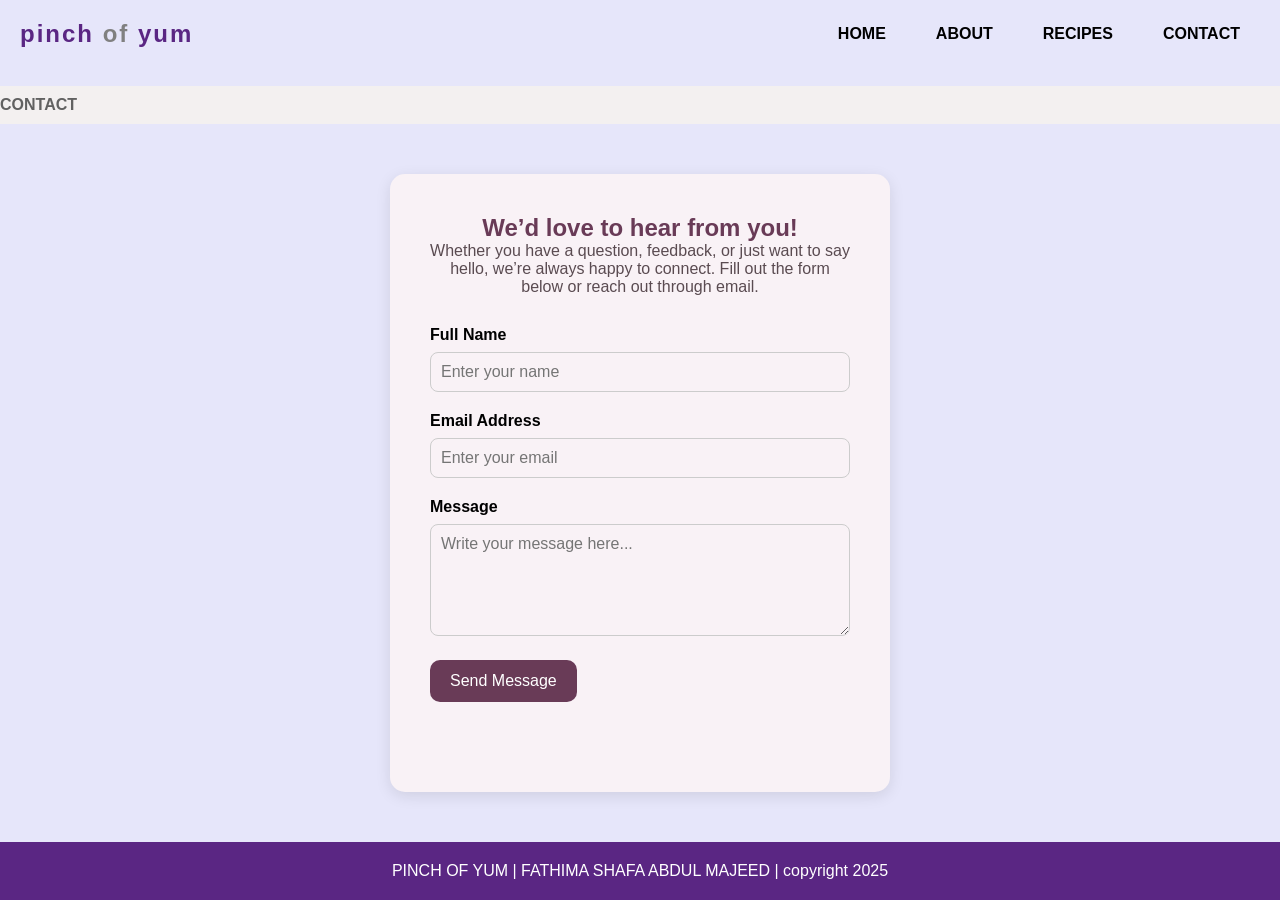
<file: contact.html>
<!DOCTYPE html>
<html lang="en">
<head>
    <meta charset="UTF-8">
    <meta name="viewport" content="width=device-width, initial-scale=1.0">
    <title>Pinch of Yum | Contact</title>
    <link rel="stylesheet" href="contact.css">
    <link rel="icon" type="image/png" href="favicon.png">
</head>
<body>
    <header>
      <nav>
          <h2>pinch <span class="grey">of</span> yum</h2>
          
          <div class="hamburger" onclick="toggleMenu()">
             <div></div>
             <div></div>
             <div></div>
          </div>
          
          <ul class="rightnav" id="nav-links">
             <li><a href="index.html">HOME</a></li>
             <li><a href="about.html">ABOUT</a></li>
             <li><a href="recipe.html">RECIPES</a></li>
             <li><a href="contact.html">CONTACT</a></li>
          </ul>
      </nav>
    </header>
    <br />

    <p class="line">CONTACT</p>

    <section class="contact-section">
      <div class="contact-box">
        <h1>We’d love to hear from you!</h1>
        <p>
          Whether you have a question, feedback, or just want to say hello,
          we’re always happy to connect. Fill out the form below or reach out
          through email.
        </p>

        <form class="contact-form" action="index.html">
          <label for="name">Full Name</label>
          <input type="text" id="name" name="name" placeholder="Enter your name" required>

          <label for="email">Email Address</label>
          <input type="email" id="email" name="email" placeholder="Enter your email" required>

          <label for="message">Message</label>
          <textarea id="message" name="message" rows="5" placeholder="Write your message here..." required></textarea>

          <button type="submit">Send Message</button>
        </form>
      </div>
    </section>

    <footer>
      <div class="foot">
        <p align="center">PINCH OF YUM | FATHIMA SHAFA ABDUL MAJEED | copyright 2025</p>
      </div>
    </footer>

    <script>
      function toggleMenu() {
        const navLinks = document.getElementById("nav-links");
        navLinks.classList.toggle("active");

        const navItems = navLinks.querySelectorAll("li");

        if (navLinks.classList.contains("active")) {
            navItems.forEach((item, index) => {
                item.classList.remove("fade-in");
                
                setTimeout(() => {
                    item.classList.add("fade-in");
                }, index * 100);
            });
        } else {
            navItems.forEach(item => {
                item.classList.remove("fade-in");
            });
        }
      }
    </script>

<script src="contact.js"></script>

</body>
</html>
</file>
<file: contact.css>
*{
    margin: 0;
    padding: 0;
    box-sizing: border-box;
    font-family: Arial, sans-serif;
    background-color: lavender;
}

html { 
    height: 100%; 
    overflow-x: hidden; 
}

body {
    display: flex;
    flex-direction: column;
    min-height: 100vh; 
    margin: 0;
    padding: 0;
}

header {
    flex-shrink: 0;
}

nav {
    display: flex; 
    justify-content: space-between; 
    align-items: center; 
    padding: 0 20px;
    background-color: lavender;
}

nav h2 {
    color: #5a2683;
    font-size: 24px;
    font-weight: bold;
    letter-spacing: 2px;
    padding: 20px 0; 
    background-color: lavender;
}

.grey{
    color: grey;
}

.rightnav {
  list-style: none;
  display: flex;
  gap: 10px;
  transition: none;
}

.rightnav li a{
    text-decoration: none;
    color: black;
    font-weight: bold;
    padding: 20px;
    cursor: pointer;
    background-color: lavender;
}

.rightnav li a:hover {
    color: #5a2683;
}

.line{
    padding: 10px 0;
    background-color:rgb(243, 240, 240) ;
    border: none;
    font-weight: bold;
    color: rgb(97, 97, 97);
    flex-shrink: 0;
    width: 100%;
}

.hamburger {
  display: none; 
  flex-direction: column;
  cursor: pointer;
  gap: 5px;
  padding: 20px;
  background-color: lavender;
}
.hamburger div {
  width: 25px;
  height: 3px;
  background-color: #5a2683;
  transition: 0.3s;
}

.contact-section {
    flex-grow: 1;
    display: flex;
    justify-content: center;
    margin: 50px 0;
    padding: 0 10px; 
}

.contact-box {
    background-color: #f9f2f6;
    padding: 40px;
    border-radius: 15px;
    width: 500px;
    max-width: 100%; 
    box-shadow: 0 4px 15px rgba(0,0,0,0.1);
}

.contact-box h1 {
    text-align: center;
    color: #693b57;
    background-color: #f9f2f6; 
}

.contact-box p {
    text-align: center;
    margin-bottom: 30px;
    color: #5a4b51;
    background-color: #f9f2f6; 
}

.contact-form label {
    display: block;
    margin-bottom: 8px;
    font-weight: bold;
    background-color: #f9f2f6; 
}

.contact-form input,
.contact-form textarea {
    width: 100%;
    padding: 10px;
    border: 1px solid #ccc;
    border-radius: 8px;
    margin-bottom: 20px;
    font-size: 16px;
    background-color: #f9f2f6; 
}

.contact-form button {
    background-color: #693b57;
    color: white;
    border: none;
    padding: 12px 20px;
    font-size: 16px;
    border-radius: 10px;
    cursor: pointer;
    transition: 0.3s ease;
}

.contact-form button:hover {
    background-color: #512843;
}

.foot{
    flex-shrink: 0;
    background-color: #5a2683;
    padding: 20px;
    color: white;
}
.foot p {
    background-color: #5a2683; 
}

@media (max-width: 1024px) {
  .rightnav {
    flex-direction: column;
    position: absolute;
    top: 64px;
    right: 0;
    background-color: lavender;
    width: 100%;
    /* display: none; */
    /* border-left: none;  */
    z-index: 10;
    padding: 10px 0;
    visibility: hidden; /* Start hidden */
    opacity: 0; /* Start invisible */
    transform: translateX(100%); /* Start off-screen */
    transition: transform 0.3s ease-out, opacity 0.3s ease-out, visibility 0.3s;
  }
  .rightnav.active {
    /* display: flex; */
    visibility: visible; /* Become visible */
    opacity: 1; /* Fade in */
    transform: translateX(0);
  }
  .rightnav li {
    margin: 15px 0;
    opacity: 0;
    transform: translateX(20px); /* Start slightly to the right */
    transition: opacity 0.4s ease-out, transform 0.4s ease-out;
  }
  .rightnav li.fade-in {
    opacity: 1;
    transform: translateX(0);
  }
  .rightnav li a {
    display: block;
    padding: 10px 20px;
    text-align: center;
  }
  .hamburger {
    display: flex;
  }

  .taco,
  .step1 {
    width: calc(100% - 40px);
    margin: 20px auto;
  }
  .num {
    width: 50px;
    margin: 0 auto 10px auto;
  }
  .jump > button {
    width: calc(100% - 40px);
  }

  .contact-box {
        margin-top: 20px;
        margin-bottom: 20px;
    }
}

.contact-form{
  background-color: #f9f2f6;
}
</file>
